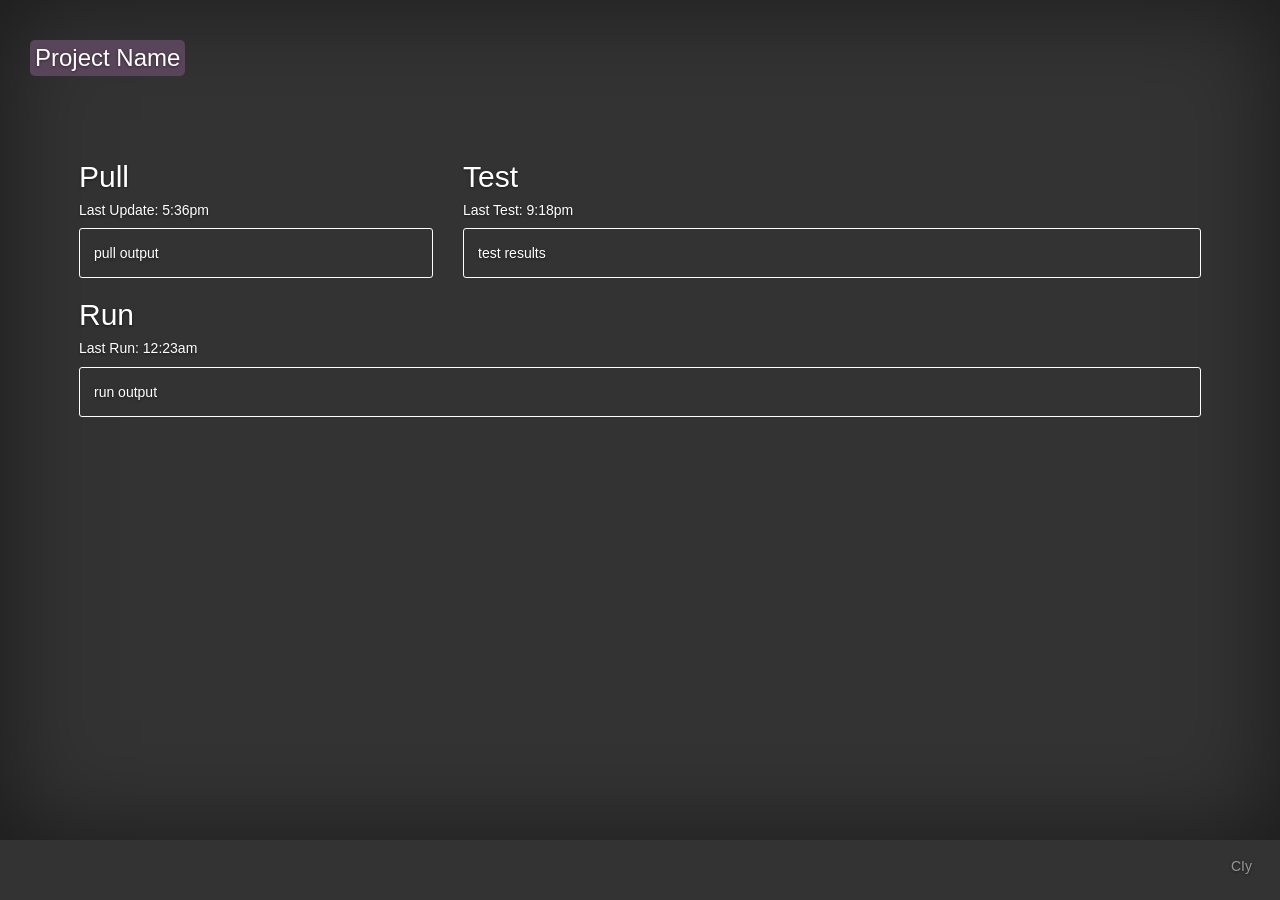
<file: src/main/webapp/index.html>
<!DOCTYPE html>
<html>
  <head>
    <title>Base Layout</title>
    <link rel="stylesheet" href="css/bootstrap.min.css">
    <link rel="stylesheet" href="css/bootstrap-theme.min.css">
    <link rel="stylesheet" href="css/cover.css">
  </head>
  <body>
    <div class="site-wrapper">
      <div class="site-wrapper-inner">
        <div>
          <div class="masthead clearfix">
            <div class="inner">
              <h3 class="masthead-brand">Project Name</h3>
            </div>
          </div>
          <div class="container">
            <!-- Example row of columns -->
            <div class="row">
              <div class="col-md-4">
                <h2>Pull</h2>
                <div>
                  <h5 id="last-pull">Last Update: 5:36pm</h5>
                  <div id="pull-output" class="output">pull output</div>
                </div>
              </div>
              <div class="col-md-8">
                <h2>Test</h2>
                <div>
                  <h5 id="last-test">Last Test: 9:18pm</h5>
                  <div id="test-output" class="output">test results</div>
                </div>
              </div>
            </div>
            <div>
              <div>
                <h2>Run</h2>
                <div>
                  <h5 id="last-run">Last Run: 12:23am</h5>
                  <div id="run-output" class="output">run output</pre></div>
                </div>
              </div>
            </div>
          </div>
          <div class="footer">
            <p>CIy</p>
          </div>
        </div>
      </div>
    </div>
  </body>
  <script src="js/jquery.min.js"></script>
  <script src="js/bootstrap.min.js"></script>
</html>
</file>
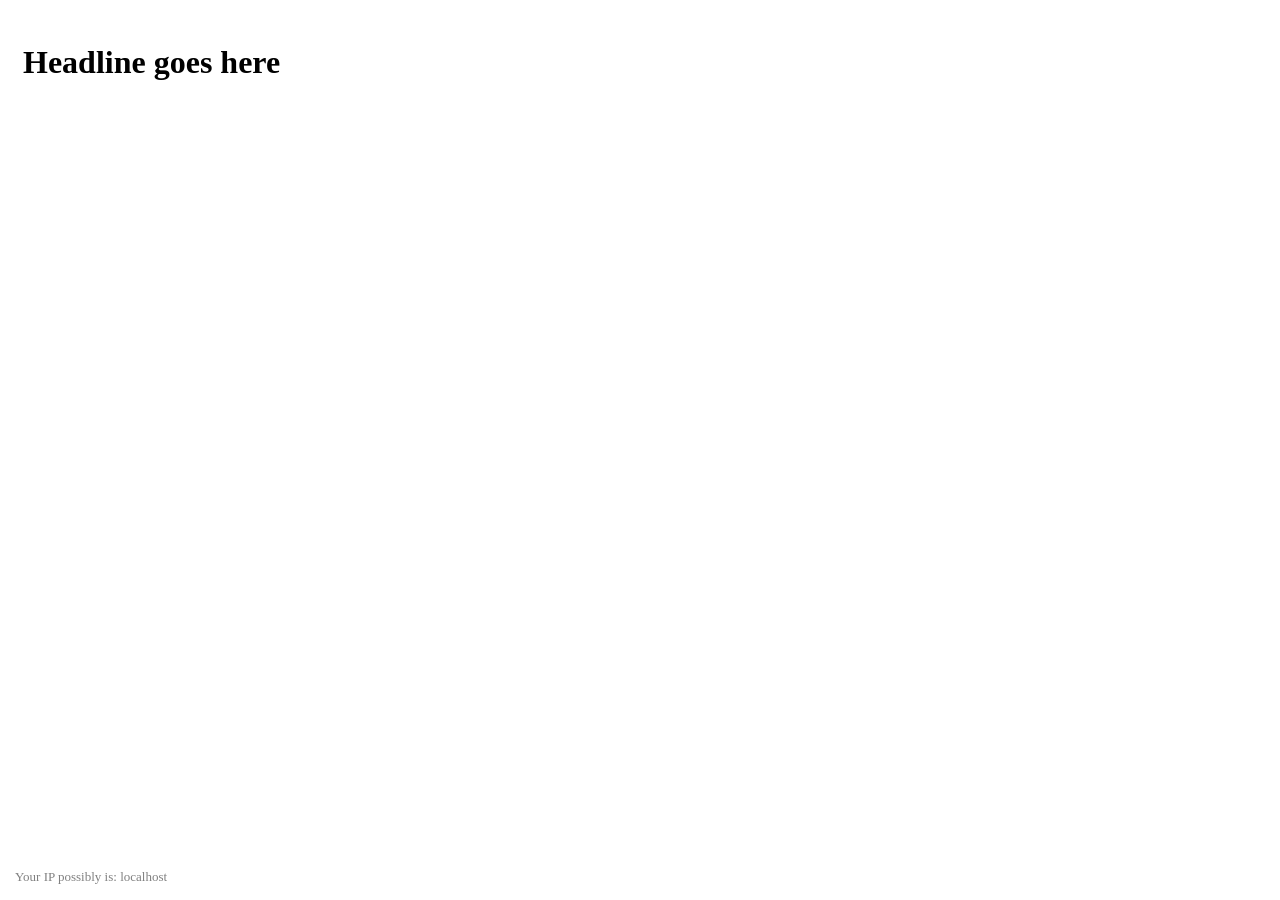
<file: src/main/webapp/hello-wandledi.html>
<html>
  <head>
    <title>Title goes here</title>
  </head>
  <body>
    <div id="content" style="padding: 15px">
      <h1>Headline goes here</h1>
      <div style="font-size: small; color: gray; position: absolute; left: 15px; bottom: 15px;">
      	Your IP possibly is: <span id="ip">localhost</span>
      </div>
    </div>
  </body>
</html>
</file>
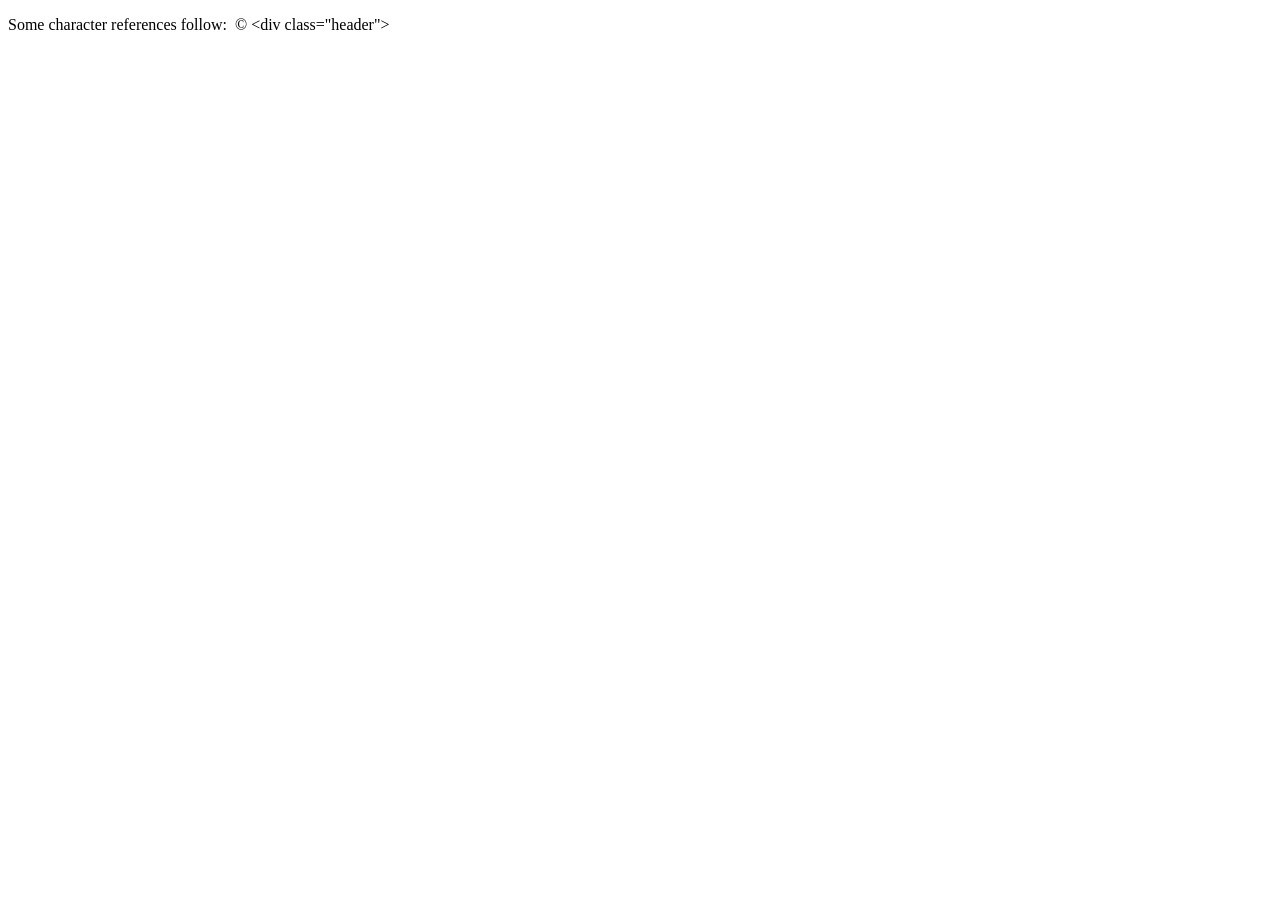
<file: src/ext/wandledi/core/src/test/java/wandledi/test/entities.html>
<!DOCTYPE html>
<html>
    <head>
        <meta http-equiv="Content-Type" content="text/html; charset=UTF-8"/>
        <title>Entities &#169;</title>
    </head>
    <body>
        <p>
            Some character references follow: &#160;&#169;
            &lt;div class=&quot;header&quot;&gt;
        </p>
    </body>
</html>
</file>
<file: src/main/webapp/css/cover.css>
/*
 * Globals
 */

/* Links */
a,
a:focus,
a:hover {
  color: #fff;
}

/* Custom default button */
.btn-default,
.btn-default:hover,
.btn-default:focus {
  color: #333;
  text-shadow: none; /* Prevent inheritence from `body` */
  background-color: #fff;
  border: 1px solid #fff;
}


/*
 * Base structure
 */

html,
body {
  height: 100%;
  background-color: #333;
  padding-bottom: 30px;
}
body {
  color: #fff;
  text-shadow: 0 1px 3px rgba(0,0,0,.5);
}

/* Extra markup and styles for table-esque vertical and horizontal centering */
.site-wrapper {
  display: table;
  width: 100%;
  height: 100%; /* For at least Firefox */
  min-height: 100%;
  -webkit-box-shadow: inset 0 0 100px rgba(0,0,0,.5);
          box-shadow: inset 0 0 100px rgba(0,0,0,.5);
}
.site-wrapper-inner {
  display: table-cell;
  vertical-align: top;
}
.cover-container {
  margin-right: auto;
  margin-left: auto;
}

/* Padding for spacing */
.inner {
  padding: 30px;
}


/*
 * Header
 */
.masthead-brand {
  margin-top: 10px;
  margin-bottom: 10px;
  background: rgb(89, 69, 89);
  padding: 5px;
  border-radius: 5px;
}

.masthead-nav > li {
  display: inline-block;
}
.masthead-nav > li + li {
  margin-left: 20px;
}
.masthead-nav > li > a {
  padding-right: 0;
  padding-left: 0;
  font-size: 16px;
  font-weight: bold;
  color: #fff; /* IE8 proofing */
  color: rgba(255,255,255,.75);
  border-bottom: 2px solid transparent;
}
.masthead-nav > li > a:hover,
.masthead-nav > li > a:focus {
  background-color: transparent;
  border-bottom-color: #a9a9a9;
  border-bottom-color: rgba(255,255,255,.25);
}
.masthead-nav > .active > a,
.masthead-nav > .active > a:hover,
.masthead-nav > .active > a:focus {
  color: #fff;
  border-bottom-color: #fff;
}

@media (min-width: 768px) {
  .masthead-brand {
    float: left;
  }
  .masthead-nav {
    float: right;
  }
}


/*
 * Cover
 */

.cover {
  padding: 0 20px;
}
.cover .btn-lg {
  padding: 10px 20px;
  font-weight: bold;
}


/*
 * Footer
 */

.footer {
  position: fixed;
  bottom: 1em;
  right: 2em;
  color: #999; /* IE8 proofing */
  color: rgba(255,255,255,.5);
  text-align: center;
}


/*
 * Affix and center
 */

@media (min-width: 768px) {
  /* Pull out the header and footer */
  .masthead {
    position: fixed;
    top: 0;
  }
  .mastfoot {
    position: fixed;
    bottom: 0;
  }
  /* Start the vertical centering */
  .site-wrapper-inner {
    padding-top: 10em;
  }
  /* Handle the widths */
  .masthead,
  .mastfoot,
  .cover-container {
    width: 100%; /* Must be percentage or pixels for horizontal alignment */
  }
}

@media (min-width: 992px) {
  .masthead,
  .mastfoot,
  .cover-container {
    width: 700px;
  }
}

.output {
  border: 1px solid white;
  border-radius: 3px;
  padding: 1em;
  overflow: scroll;
}

.container {
  padding-bottom: 3em;
  width: 90%;
}
</file>
